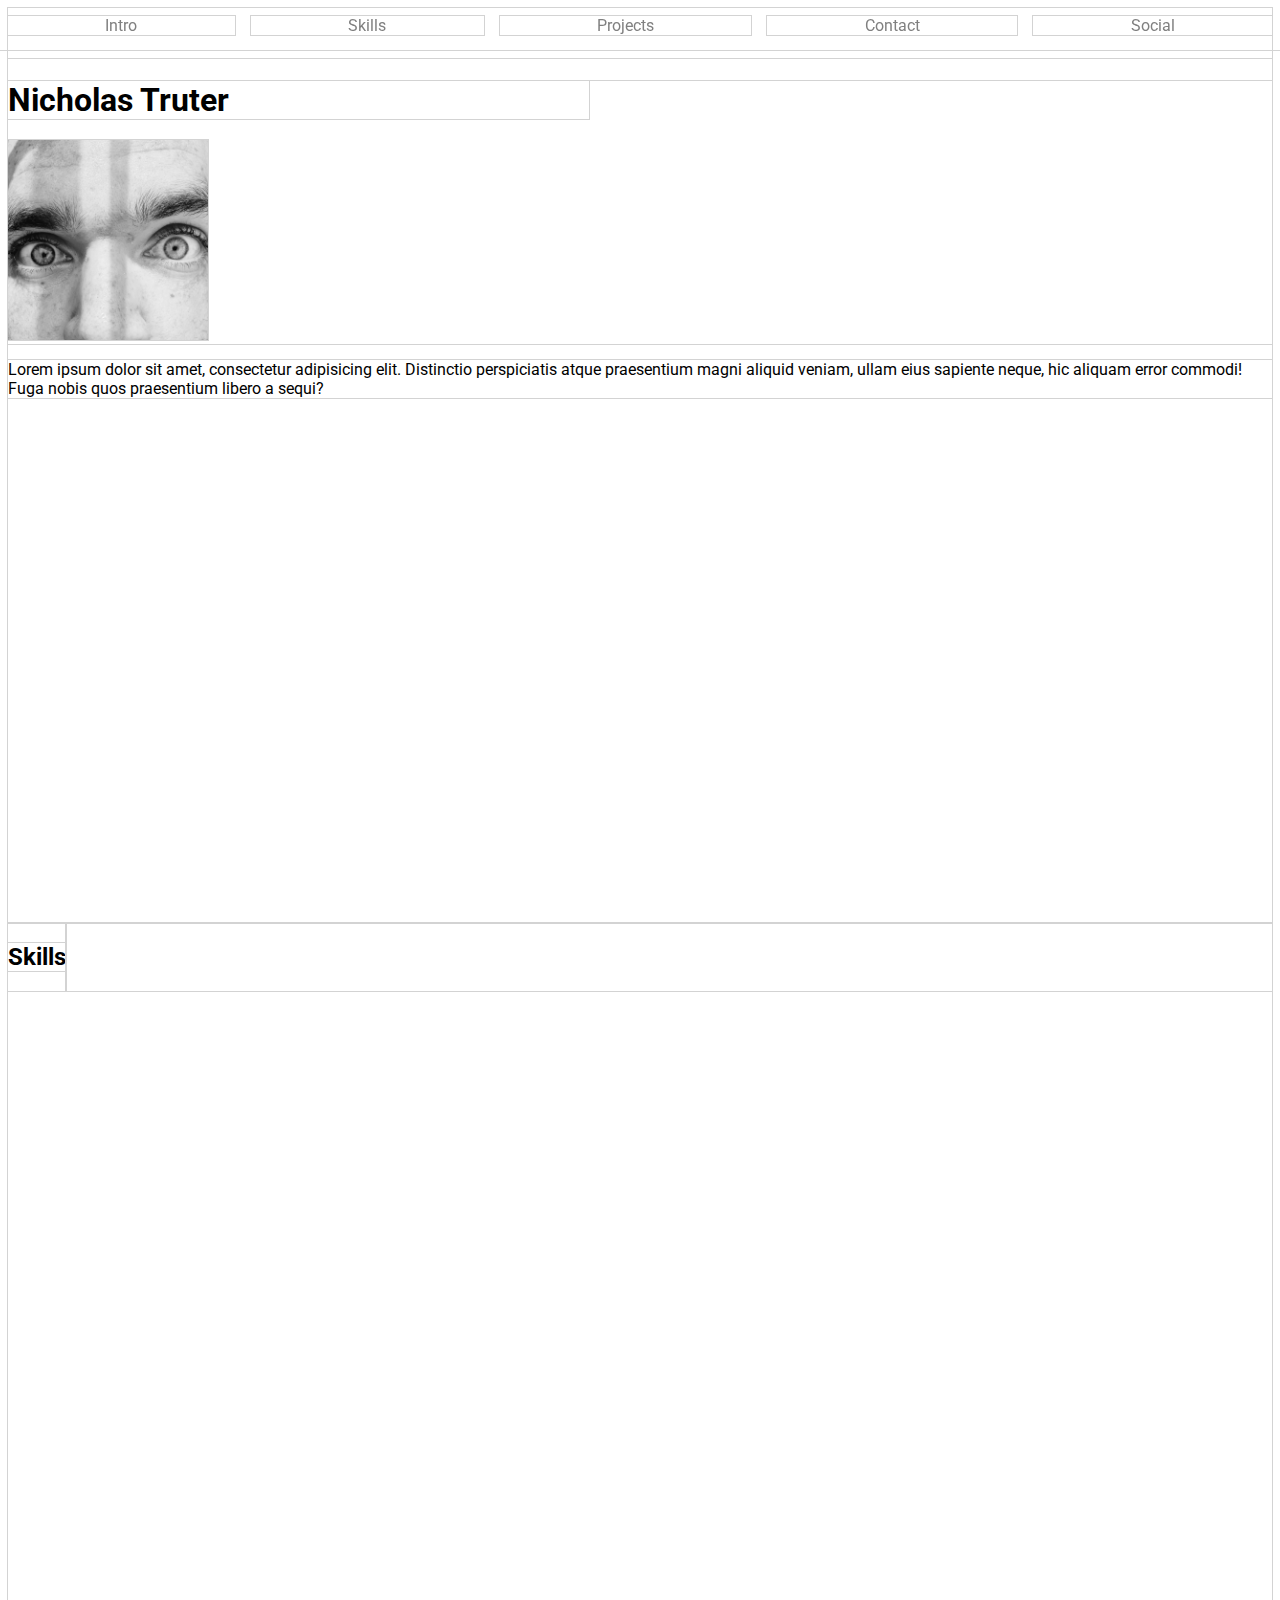
<file: index_modern.html>
<!DOCTYPE html>
<html lang="en">
  <head>
    <meta charset="UTF-8" />
    <meta http-equiv="X-UA-Compatible" content="IE=edge" />
    <meta name="viewport" content="width=device-width, initial-scale=1.0" />

	<!--CSS Styles -->
    <link rel="stylesheet" href="assets/css/styles_modern.css" />
    <title>Nicholas Truter</title>
  </head>

  <body>
    <!-- Navbar -->
	<nav>
		<a href="#">Intro</a>
		<a href="#">Skills</a>
		<a href="#">Projects</a>
		<a href="#">Contact</a>
		<a href="#">Social</a>
	</nav>
    <!-- Hero Section -->
	<div id="intro-section" class="main-section">
		<div id="intro-top">
			<h1 id="intro-name">Nicholas Truter</h1>
			<img src="assets/images/temp-nicholas.jpg" alt="Photo of Nicholas">
		</div>
		<p id="intro-description">Lorem ipsum dolor sit amet, consectetur adipisicing elit. Distinctio perspiciatis atque praesentium magni aliquid veniam, ullam eius sapiente neque, hic aliquam error commodi! Fuga nobis quos praesentium libero a sequi?</p>
	</div>
	
    <!-- Skills section -->
	<div id="skills-section">
		<h2>Skills</h2>
		<div>
		</div>
	</div>

    <!-- Projects section -->

    <!-- Contact section -->

    <!-- Social accounts - Fixed to the right -->

    <!-- Scroll to top -->

    <!-- Footer section -->

    <!-- Website scripts -->
    <script src="assets/js/scripts.js"></script>
  </body>
</html>
</file>
<file: assets/css/styles_modern.css>
@import url('https://fonts.googleapis.com/css2?family=Montserrat:wght@100;200;300;400;500;600;700;800;900&display=swap');
@import url('https://fonts.googleapis.com/css2?family=Roboto:ital,wght@0,100;0,300;0,400;0,500;0,700;0,900;1,100;1,300;1,400;1,500;1,700;1,900&display=swap');

/* OUTLINES */
* {
	outline: 1px solid lightgrey;
}

/* UNIVERSAL */
html {
	width: 100%;
}

body {
	max-width: 100%;
	height: 2000px;
}

/* NAVIGATION BAR */

nav {
	/* background-color: black; */
	display: flex;
	justify-content: space-between;
	align-items: center;
	height: 50px;
	position: fixed;
	top: 0;
	left: 0;
	width: 100%;
	z-index: 1;
	transition: height 0.5s ease-out;
}

nav.scrolled {
	height: 25px;
}

nav a {
	color: grey;
	flex-grow: 1;
	text-decoration: none;
	text-align: center;
	margin-right: 0.5em;
	margin-left: 0.5em;
}

nav a:hover {
	color: white;
}

/* INTRO SECTION */
#intro-section { display: inline-block;
	margin-top: 3.2em;
}

#intro-top {
	width: 100%;
}

#intro-top h1 {
	width: 46%;
}

#intro-top img {
	width: 200px;
}

/* SKILLS SECTION */
#skills-section {
	display: flex;
	flex: 1;
}

/* ROOT FONT STYLES */
* {
	font-family: 'Roboto', 'Segoe UI', Tahoma, Geneva, Verdana, sans-serif;
}

/* POSITIONING */
.center-text {
	text-align: center;
}

.main-section {
	height: 96vh;
}

/* VISUAL DESIGN */

/* MEDIA QUERIES */
</file>
